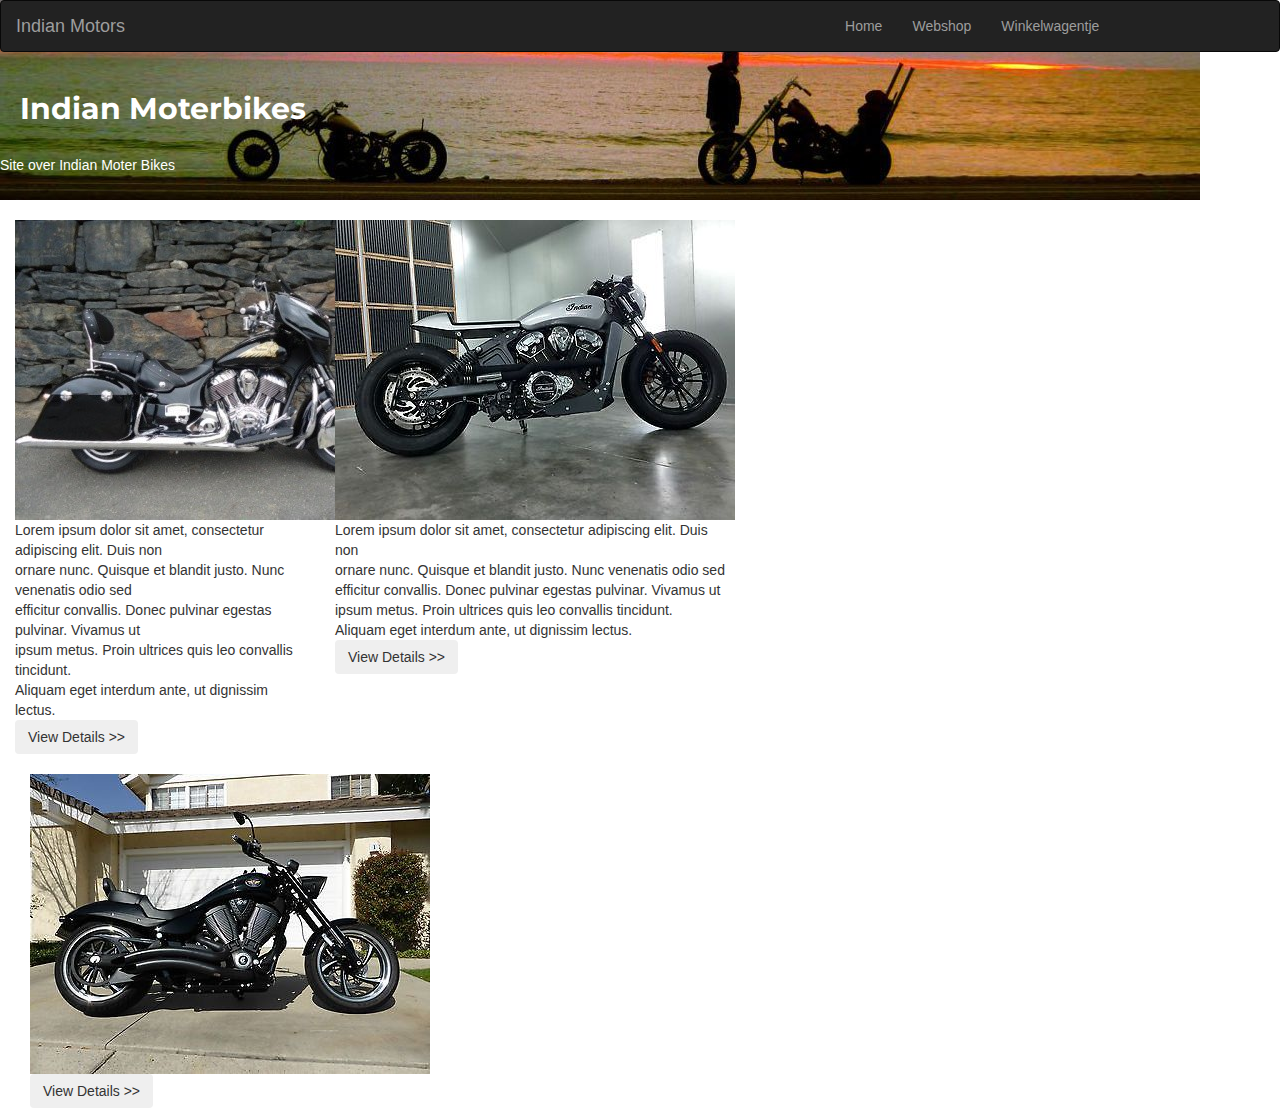
<file: BikeShop/index.html>
<!DOCTYPE html>
<html lang="en">
<head>
    <meta charset="utf-8">
    <title>Indian Bikeshop</title>
    <link rel="stylesheet" href="BikeShop.css">
    <meta name="viewport" content="width=device-width, initial-scale=1">
    <link rel="stylesheet" href="https://maxcdn.bootstrapcdn.com/bootstrap/3.3.7/css/bootstrap.min.css">
    <script src="https://ajax.googleapis.com/ajax/libs/jquery/3.2.1/jquery.min.js"></script>
    <script src="https://maxcdn.bootstrapcdn.com/bootstrap/3.3.7/js/bootstrap.min.js"></script><link href="https://fonts.googleapis.com/css?family=Montserrat:400,700" rel="stylesheet"></head>
<!--
* naam: Kevin Assink
* groep: 7a
* datum: 17-2-2018
-->
<header>
    <div id="nav-bar">
        <nav class="navbar navbar-inverse">
            <div class="container-fluid">
                <div class="navbar-header">
                    <a class="navbar-brand" href="#">Indian Motors</a>
                </div>
                <ul class="nav navbar-nav">
                    <li><a href="#"></a></li>
                    <li><a href="#"></a></li>
                    <li><a href="#"></a></li>
                    <li><a href="#"></a></li>
                    <li><a href="#"></a></li>
                    <li><a href="#"></a></li>
                    <li><a href="#"></a></li>
                    <li><a href="#"></a></li>
                    <li><a href="#"></a></li>
                    <li><a href="#"></a></li>
                    <li><a href="#"></a></li>
                    <li><a href="#"></a></li>
                    <li><a href="#"></a></li>
                    <li><a href="#"></a></li>
                    <li><a href="#"></a></li>
                    <li><a href="#"></a></li>
                    <li><a href="#"></a></li>
                    <li><a href="#"></a></li>
                    <li><a href="#"></a></li>
                    <li><a href="#"></a></li>
                    <li><a href="#"></a></li>
                    <li><a href="#"></a></li>
                    <li><a href="#"></a></li>
                    <li><a href="#">Home</a></li>
                    <li><a href="#">Webshop</a></li>
                    <li><a href="#">Winkelwagentje</a></li>
                </ul>
            </div>
        </nav>
    </div>
    <h2>Indian Moterbikes</h2>
    Site over Indian Moter Bikes
</header>
<body>
<div class="container" style="width: 100%;">
    <div class="row">
        <div class="theme-table-image col-sm-3 no-padding">
            <img src="img/motor11.jpg"> <br>
            Lorem ipsum dolor sit amet, consectetur adipiscing elit. Duis non <br> ornare nunc.
            Quisque et blandit justo. Nunc venenatis odio sed <br> efficitur convallis.
            Donec pulvinar egestas pulvinar. Vivamus ut <br> ipsum metus. Proin ultrices quis leo convallis tincidunt.<br>
            Aliquam eget interdum ante, ut dignissim lectus. <br>
            <button type="button" class="btn btn-secondary">View Details >></button>
        </div>
        <div class="theme-table-image col-sm-4 no-padding">
            <img src="img/motor12.jpg"> <br>
            Lorem ipsum dolor sit amet, consectetur adipiscing elit. Duis non <br> ornare nunc.
            Quisque et blandit justo. Nunc venenatis odio sed <br> efficitur convallis.
            Donec pulvinar egestas pulvinar. Vivamus ut <br> ipsum metus. Proin ultrices quis leo convallis tincidunt.<br>
            Aliquam eget interdum ante, ut dignissim lectus. <br>
            <button type="button" class="btn btn-secondary">View Details >></button>
        </div>
        </div>
    <div class="theme-table-image col-sm-4 no-padding"><img src="img/motor13.jpg"> <br>
    <button type="button" class="btn btn-secondary">View Details >></button>
    </div>

</div>
</body>
</html>
</file>
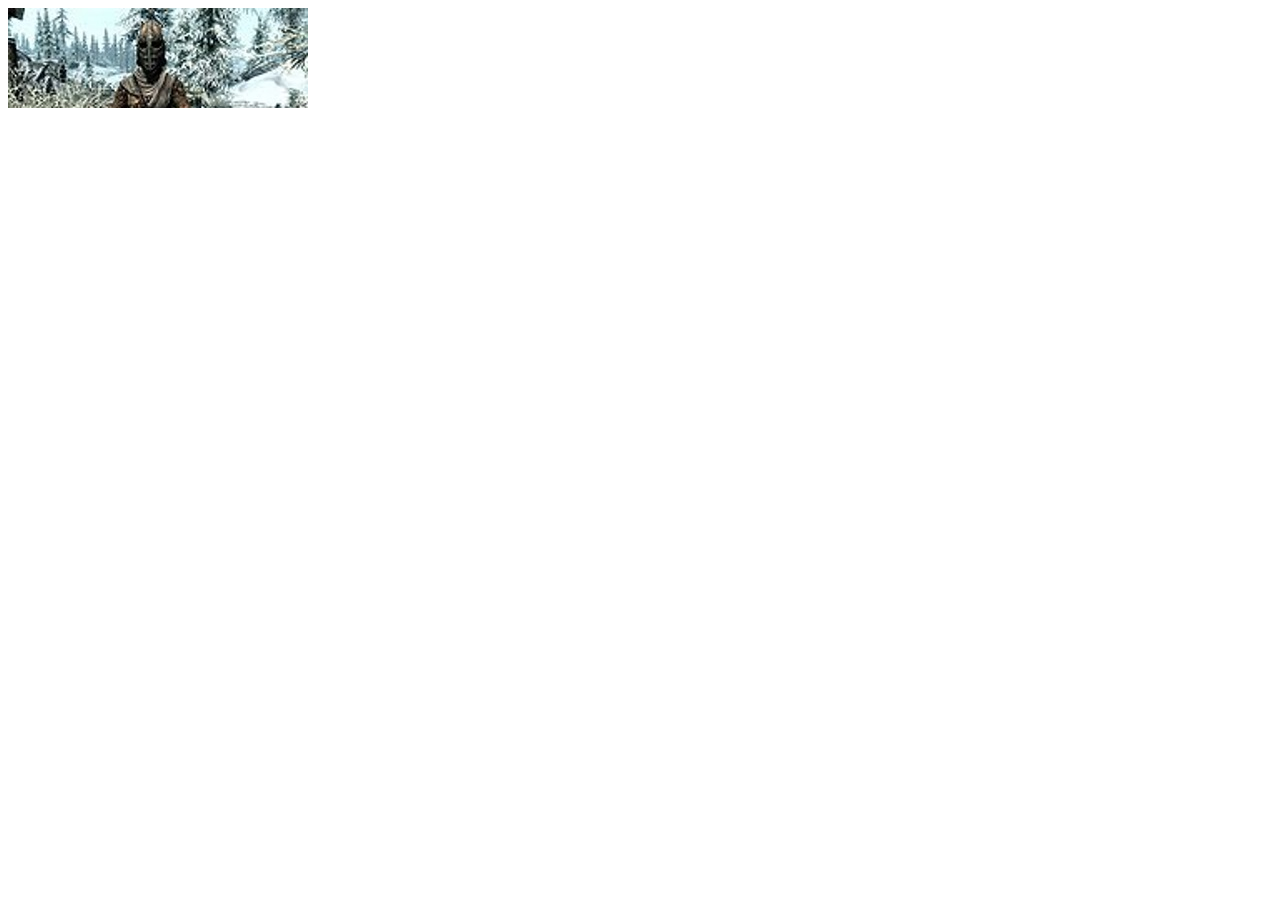
<file: JSFunctes/CrookApp/index.html>
<!DOCTYPE html>
<html lang="en">
<head>
    <meta charset="UTF-8">
    <title>CrookApp</title>
    <style>
        #slideholder {
            height: 100px;
            width: 300px;
            transition: 2s;
        }
    </style>
</head>
<body>
<div id="slideholder">
    <script>
        var plaatjes = [1,2,3,4,5,6,7,8,9];
        var teller = 1;
        var slideholder = document.getElementById("slideholder");
        slideholder.style.backgroundImage = "url('img/HeadGuard1.png')";
        slideholder.addEventListener("click", function () {
            slideholder.style.backgroundImage = "url('img/HeadGuard" + getGuard() + ".png')";
        });

        function getGuard(){
            if (teller >= plaatjes.length){
                teller          = 1;
            } else {
                teller++;
                console.log(teller)
            }
            return teller;
        }
    </script>
</div> <!-- end Slideholder -->
</body>
</html>
</file>
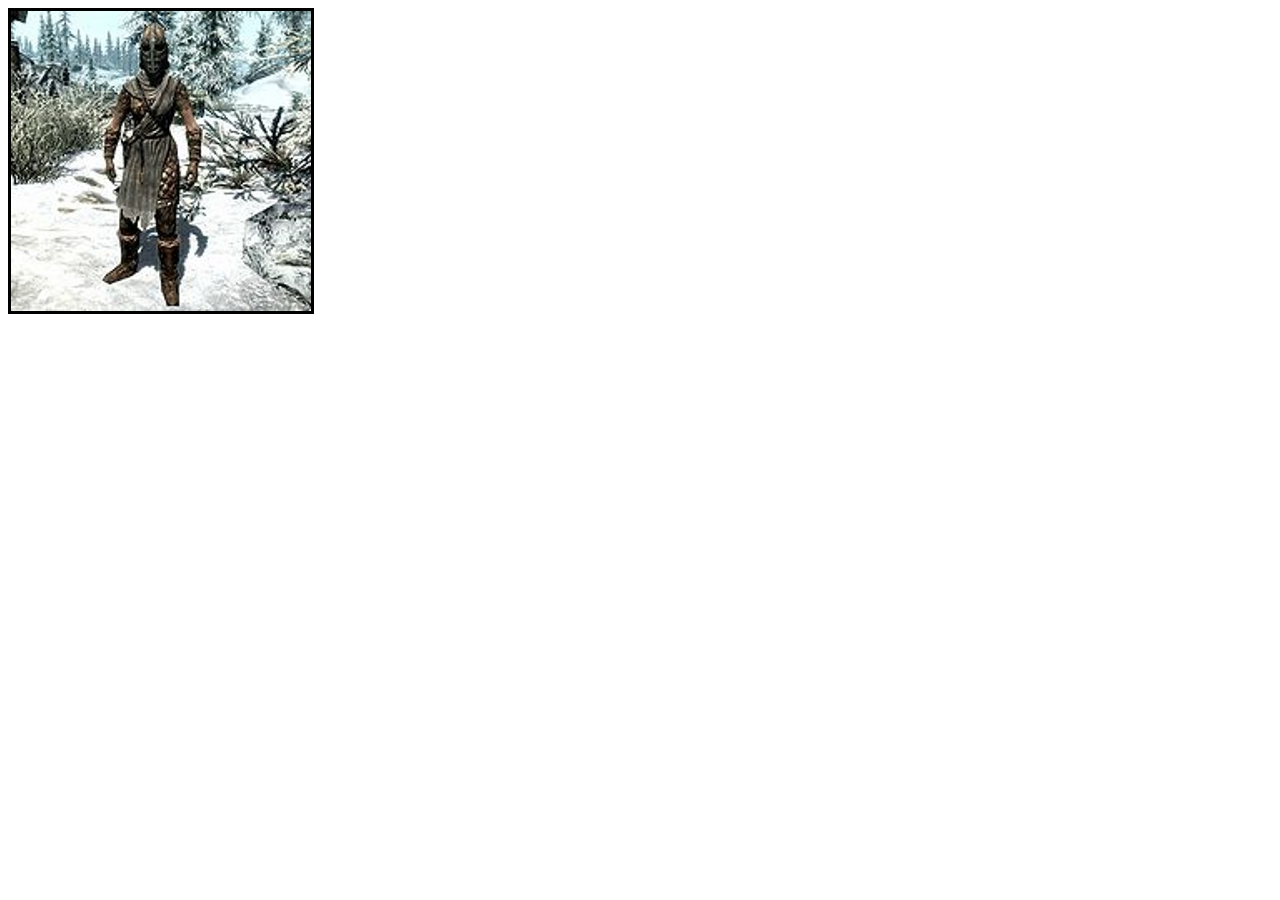
<file: JSFunctes/imageslider/imageslider.html>
<!DOCTYPE html>
<html lang="en">
<head>
    <meta charset="UTF-8">
    <title>My Imageslider</title>
    <style>
        #slideholder {
            height: 300px;
            width: 300px;
            border: 3px black solid;
            transition: 2s;
        }
    </style>
</head>
<body>
    <div id="slideholder"></div>
    <script>
        var plaatjes = [1,2,3,4,5,6,7,8,9];
        var teller = 1;
        var slideholder = document.getElementById("slideholder");
        slideholder.style.backgroundImage = "url('img/Guard1.jpg')";

        slideholder.addEventListener("click", function () {
            slideholder.style.backgroundImage = "url('img/Guard" + getGuard() + ".jpg')";
        });

        function getGuard(){
            if (teller >= plaatjes.length){
                teller = 1;
            } else {
                teller++;
            }
            console.log(teller);
            return teller;
        }
    </script>
</body>
</html>
</file>
<file: BikeShop/BikeShop.css>
* {
    box-sizing: border-box;
}
header {
    background-image: url("img/motor_head.jpg");
    width: 100%;
    display: block;
    height: 200px;
    color:white;
    background-repeat: no-repeat;
    overflow: hidden;
}

header h2 {
    font-family: 'Montserrat', sans-serif;
    font-weight: bold;
    color:white;
    padding: 20px;
}
body {
    font-family: 'Montserrat', sans-serif;
}

.no-padding {
    padding-left: 0px;
    padding-right: 0px;
    padding-top: 20px;
}
</file>
